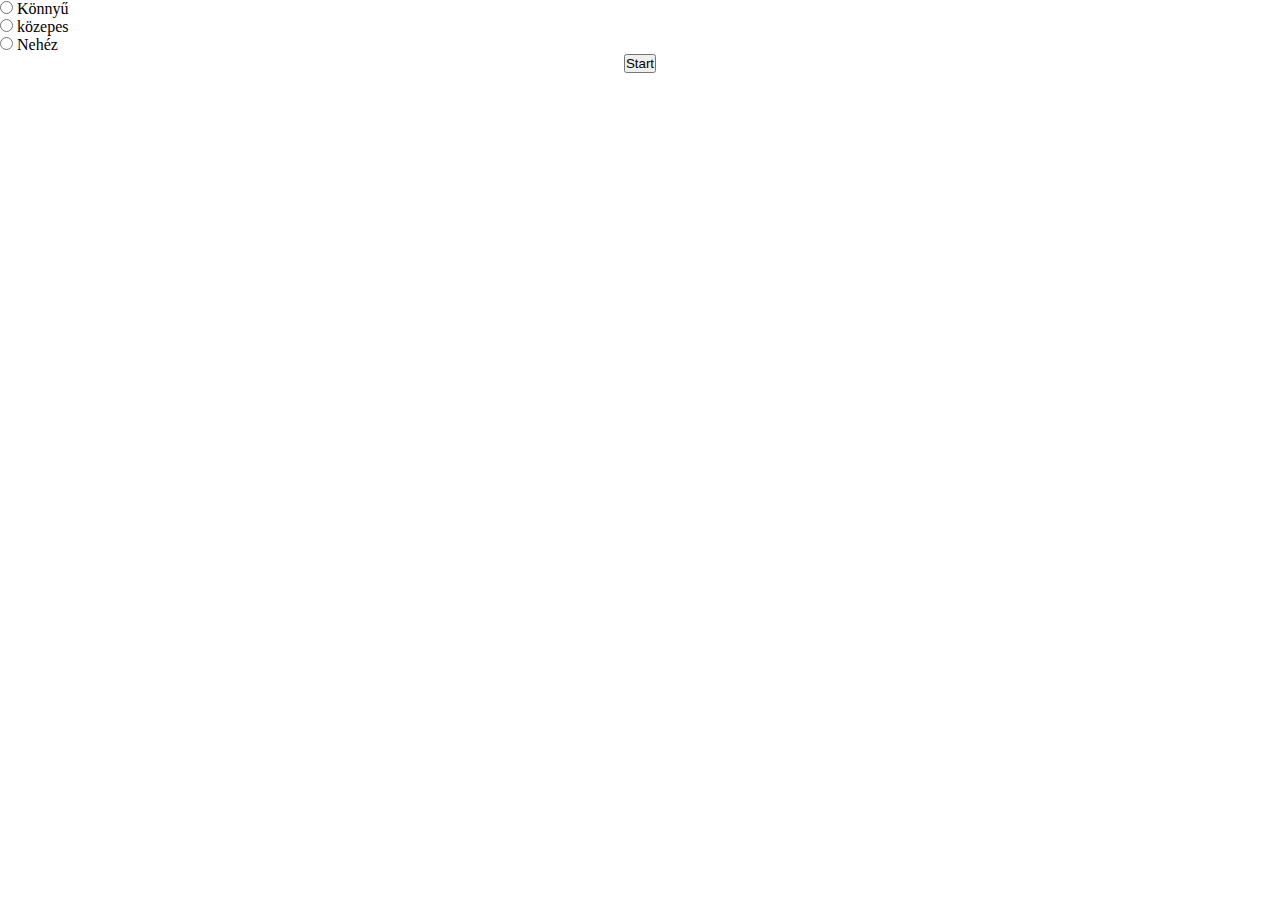
<file: index.html>
<!DOCTYPE html>
<html lang="en">

<head>
    <meta charset="UTF-8">

    <link rel="stylesheet" href="style.css">
    <meta name="viewport" content="width=device-width, initial-scale=1.0">
    <title>PairGame</title>
</head>

<body>
    <header>

    </header>
    <main>
        <div id="Maindiv">
            <section>
                <div id="noshowdiv">
                    <div id="difficulty" class="noshow">
                        <input type="radio" id="easy" name="difficulty" value="1">
                        <label for="easy">Könnyű</label><br>
                        <input type="radio" id="medium" name="difficulty" value="2">
                        <label for="medium">közepes</label><br>
                        <input type="radio" id="hard" name="difficulty" value="3">
                        <label for="hard">Nehéz</label>
                    </div>
                    <div id="kezdes">
                        <button id="kezdo" class="kezdo">Start</button>
                    </div>
                </div>
                <div>
                    <ul id="cards" class="fill">    
                    </ul>
                </div>
            </section>
        </div>
    </main>
    <footer>
    </footer>

    <script src="script.js"></script>
</body>

</html>
</file>
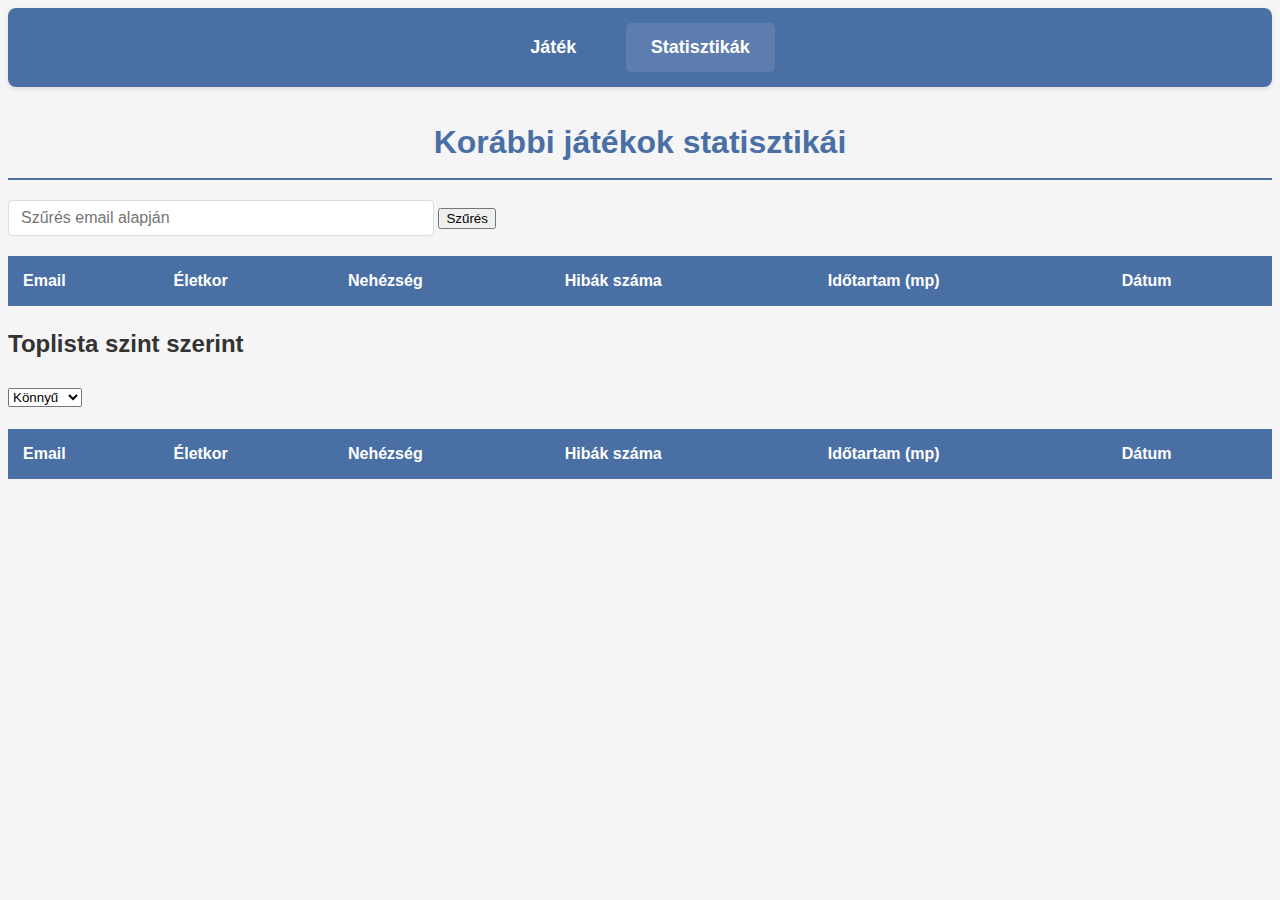
<file: stats.html>
<!DOCTYPE html>
<html lang="hu">
<head>
    <meta charset="UTF-8">
    <link rel="stylesheet" href="statscss.css">
    <meta name="viewport" content="width=device-width, initial-scale=1.0">
    <title>Statisztikák</title>
</head>
<body>
    <div id="nav">
        <a href="index.html">Játék</a> 
        <a href="stats.html">Statisztikák</a>
    </div>

    <h1>Korábbi játékok statisztikái</h1>

    <input type="text" id="emailFilter" placeholder="Szűrés email alapján">
    <button onclick="filterStats()">Szűrés</button>

    <table  id="statsTable">
        <thead>
            <tr>
                <th>Email</th>
                <th>Életkor</th>
                <th>Nehézség</th>
                <th>Hibák száma</th>
                <th>Időtartam (mp)</th>
                <th>Dátum</th>
            </tr>
        </thead>
        <tbody>
            <!-- Itt jelennek meg a statisztikák -->
        </tbody>
    </table>

    <h2>Toplista szint szerint</h2>
    <select id="levelSelect">
        <option value="1">Könnyű</option>
        <option value="2">Közepes</option>
        <option value="3">Nehéz</option>
    </select>

    <table id="leaderboardTable">
        <thead>
            <tr>
                <th>Email</th>
                <th>Életkor</th>
                <th>Nehézség</th>
                <th>Hibák száma</th>
                <th>Időtartam (mp)</th>
                <th>Dátum</th>
            </tr>
        </thead>
        <tbody>
            <!-- Itt jelennek meg a toplista sorai -->
        </tbody>
    </table>

    <script src="stats.js"></script>
</body>
</html>
</file>
<file: style.css>
* {
  margin: 0;
  padding: 0;
  box-sizing: border-box;
}

#kezdes button {
  margin: auto;
  display: block;
}


ul {
  display: grid;
  grid-template-columns: repeat(auto-fit, minmax(200px, 1fr));
  gap: 10px;
  padding: 0;
  margin: 0;
  list-style: none;
}

#selected {
  size: 50%;
}

/*ul li {
  width: 200px;
  height: 300px;
  cursor: pointer;
  display: flex;
  justify-content: center;
  align-items: center;
  overflow: hidden;
  border-radius: 15%;
  margin: 1em;
  position: relative;
  transform-style: preserve-3d;
}

ul li img {
  transition: transform 0.6s; 
  width: 100%;
  height: 100%;
  backface-visibility: hidden; 
  position: absolute;
  transition: opacity 0.3s ease-in-out;
}

ul li div {
  width: 100%;
  height: 100%;
  outline: 1px solid black;;
  box-shadow: 0 4px 8px 0 rgba(0, 0, 0, 0.2);
  transition: transform 1s;
}
*/


.card {
  cursor: pointer;
  width: 200px;
  height: 200px;
  position: relative;
  transform-style: preserve-3d; /* 3D animáció */
  overflow: hidden;
}

.card * {
  /*outline: 1px solid black;;
  box-shadow: 0 4px 8px 0 rgba(0, 0, 0, 0.2);*/
  transition: transform 1s;
}

.back {
  position: absolute;
  inset: 0;
  backface-visibility: hidden; /* Másik oldal */
}

.front {
  position: absolute;
  inset: 0;
  background-color: bisque;
  backface-visibility: hidden;
}

.flipped{
  transform: rotateY(180deg);
}

ul li.flipped img.front {
  opacity: 1;
}
</file>
<file: statscss.css>
/* Stats Page Styles */
body {
    font-family: Arial, sans-serif;
    background-color: #f5f5f5;
    color: #333;
    line-height: 1.6;
  }
  
  #stats-container {
    max-width: 1000px;
    margin: 20px auto;
    padding: 20px;
    background-color: white;
    border-radius: 8px;
    box-shadow: 0 2px 10px rgba(0, 0, 0, 0.1);
  }
  
  h1 {
    color: #4a6fa5;
    text-align: center;
    margin-bottom: 20px;
    padding-bottom: 10px;
    border-bottom: 2px solid #4a6fa5;
  }
  
  #filter-container {
    margin-bottom: 20px;
    padding: 15px;
    background-color: #f0f0f0;
    border-radius: 5px;
  }
  
  #filter-container label {
    display: block;
    margin-bottom: 8px;
    font-weight: bold;
    color: #4a6fa5;
  }
  
  #emailFilter {
    padding: 8px 12px;
    width: 100%;
    max-width: 400px;
    border: 1px solid #ddd;
    border-radius: 4px;
    font-size: 16px;
  }
  
  #statsTable {
    width: 100%;
    border-collapse: collapse;
    margin-top: 20px;
  }
  
  #statsTable thead {
    background-color: #4a6fa5;
    color: white;
  }
  
  #statsTable th {
    padding: 12px 15px;
    text-align: left;
  }
  
  #statsTable td {
    padding: 10px 15px;
    border-bottom: 1px solid #ddd;
  }
  
  #statsTable tbody tr:nth-child(even) {
    background-color: #f9f9f9;
  }
  
  #statsTable tbody tr:hover {
    background-color: #f0f0f0;
  }
  
  /* Responsive adjustments */
  @media (max-width: 768px) {
    #stats-container {
      padding: 15px;
    }
    
    #statsTable th, 
    #statsTable td {
      padding: 8px 10px;
      font-size: 14px;
    }
  }
  
  /* Button styles consistent with your game */
  .button {
    background-color: #4a6fa5;
    color: white;
    border: none;
    padding: 10px 20px;
    border-radius: 5px;
    cursor: pointer;
    font-size: 16px;
    transition: all 0.3s;
    margin-top: 10px;
  }
  
  .button:hover {
    background-color: #3a5a8f;
  }

  /* Leaderboard Page Styles */
#leaderboard-container {
    max-width: 1000px;
    margin: 20px auto;
    padding: 20px;
    background-color: white;
    border-radius: 8px;
    box-shadow: 0 2px 10px rgba(0, 0, 0, 0.1);
  }
  
  #leaderboard-container h1 {
    color: #4a6fa5;
    text-align: center;
    margin-bottom: 20px;
    padding-bottom: 10px;
    border-bottom: 2px solid #4a6fa5;
  }
  
  /* Szűrő konténer - ugyanaz mint a stats-nál */
  #leaderboard-filter {
    margin-bottom: 20px;
    padding: 15px;
    background-color: #f0f0f0;
    border-radius: 5px;
  }
  
  #leaderboard-filter label {
    display: block;
    margin-bottom: 8px;
    font-weight: bold;
    color: #4a6fa5;
  }
  
  #leaderboardTable {
    width: 100%;
    border-collapse: collapse;
    margin-top: 20px;
  }
  
  #leaderboardTable thead {
    background-color: #4a6fa5;
    color: white;
  }
  
  #leaderboardTable th {
    padding: 12px 15px;
    text-align: left;
  }
  
  #leaderboardTable td {
    padding: 10px 15px;
    border-bottom: 1px solid #ddd;
  }
  
  #leaderboardTable tbody tr:nth-child(even) {
    background-color: #f9f9f9;
  }
  
  #leaderboardTable tbody tr:hover {
    background-color: #f0f0f0;
  }
  
  /* Top 3 kiemelése */
  #leaderboardTable tr.rank-1 {
    background-color: rgba(255, 215, 0, 0.2) !important;
    border-left: 4px solid gold;
  }
  
  #leaderboardTable tr.rank-2 {
    background-color: rgba(192, 192, 192, 0.2) !important;
    border-left: 4px solid silver;
  }
  
  #leaderboardTable tr.rank-3 {
    background-color: rgba(205, 127, 50, 0.2) !important;
    border-left: 4px solid #cd7f32;
  }
  
  /* Rang ikonok */
  .rank-icon {
    font-weight: bold;
    display: inline-block;
    width: 20px;
    text-align: center;
    margin-right: 5px;
  }
  
  .rank-1 .rank-icon {
    color: gold;
  }
  
  .rank-2 .rank-icon {
    color: silver;
  }
  
  .rank-3 .rank-icon {
    color: #cd7f32;
  }
  
  /* Responsive adjustments */
  @media (max-width: 768px) {
    #leaderboard-container {
      padding: 15px;
    }
    
    #leaderboardTable th, 
    #leaderboardTable td {
      padding: 8px 10px;
      font-size: 14px;
    }
    
    /* Kisebb képernyőn elrejtjük a kevésbé fontos oszlopokat */
    #leaderboardTable td:nth-child(4),
    #leaderboardTable th:nth-child(4) {
      display: none;
    }
  }
  
  /* Gomb stílusok - ugyanazok mint máshol */
  .leaderboard-button {
    background-color: #4a6fa5;
    color: white;
    border: none;
    padding: 10px 20px;
    border-radius: 5px;
    cursor: pointer;
    font-size: 16px;
    transition: all 0.3s;
    margin-top: 10px;
  }
  
  .leaderboard-button:hover {
    background-color: #3a5a8f;
  }

  /* Navigation Styles */
#nav {
    background-color: #4a6fa5;
    padding: 15px;
    margin-bottom: 30px;
    border-radius: 8px;
    box-shadow: 0 2px 5px rgba(0, 0, 0, 0.1);
    text-align: center;
  }
  
  #nav a {
    color: white;
    text-decoration: none;
    font-size: 18px;
    font-weight: bold;
    padding: 10px 25px;
    margin: 0 10px;
    border-radius: 5px;
    transition: all 0.3s ease;
    display: inline-block;
  }
  
  #nav a:hover {
    background-color: rgba(255, 255, 255, 0.15);
  }
  
  /* Active link styling - subtle highlight */
  #nav a[href="stats.html"] {
    background-color: rgba(255, 255, 255, 0.1);
    font-weight: bold;
  }
</file>
